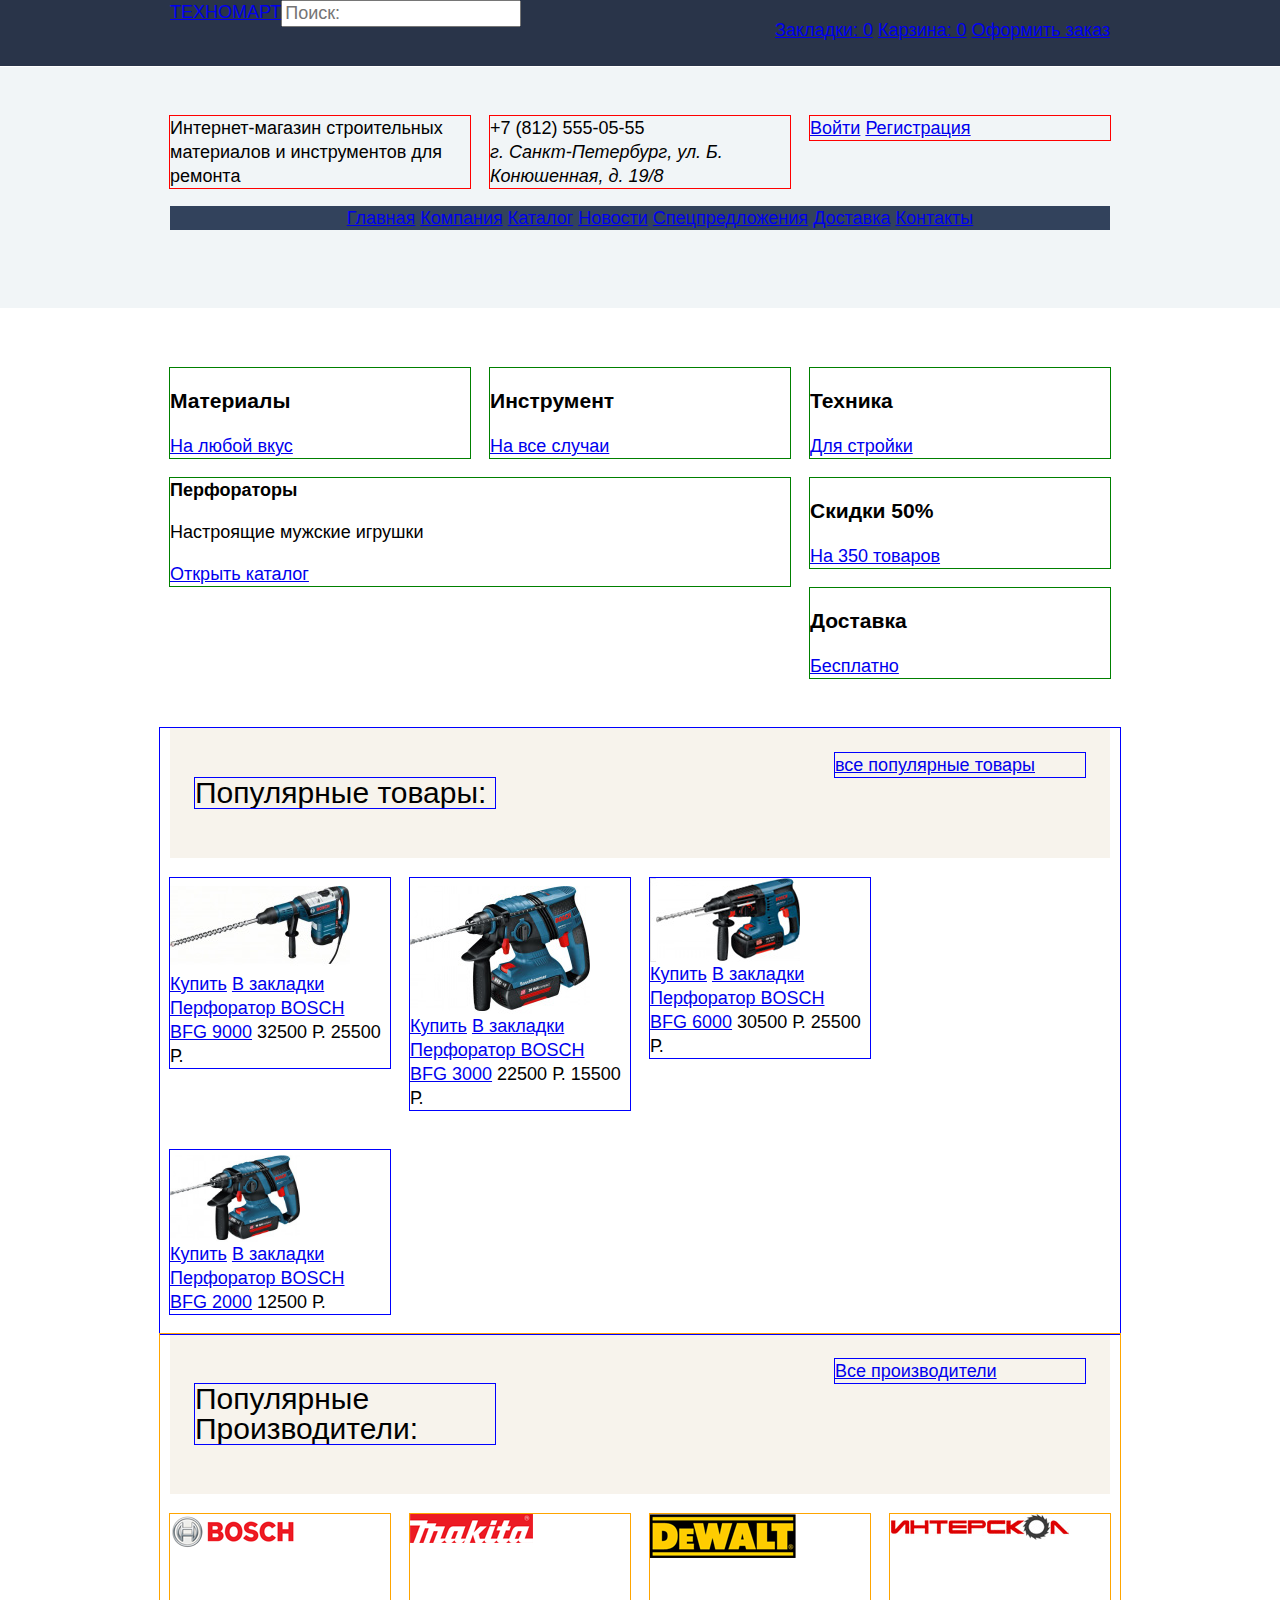
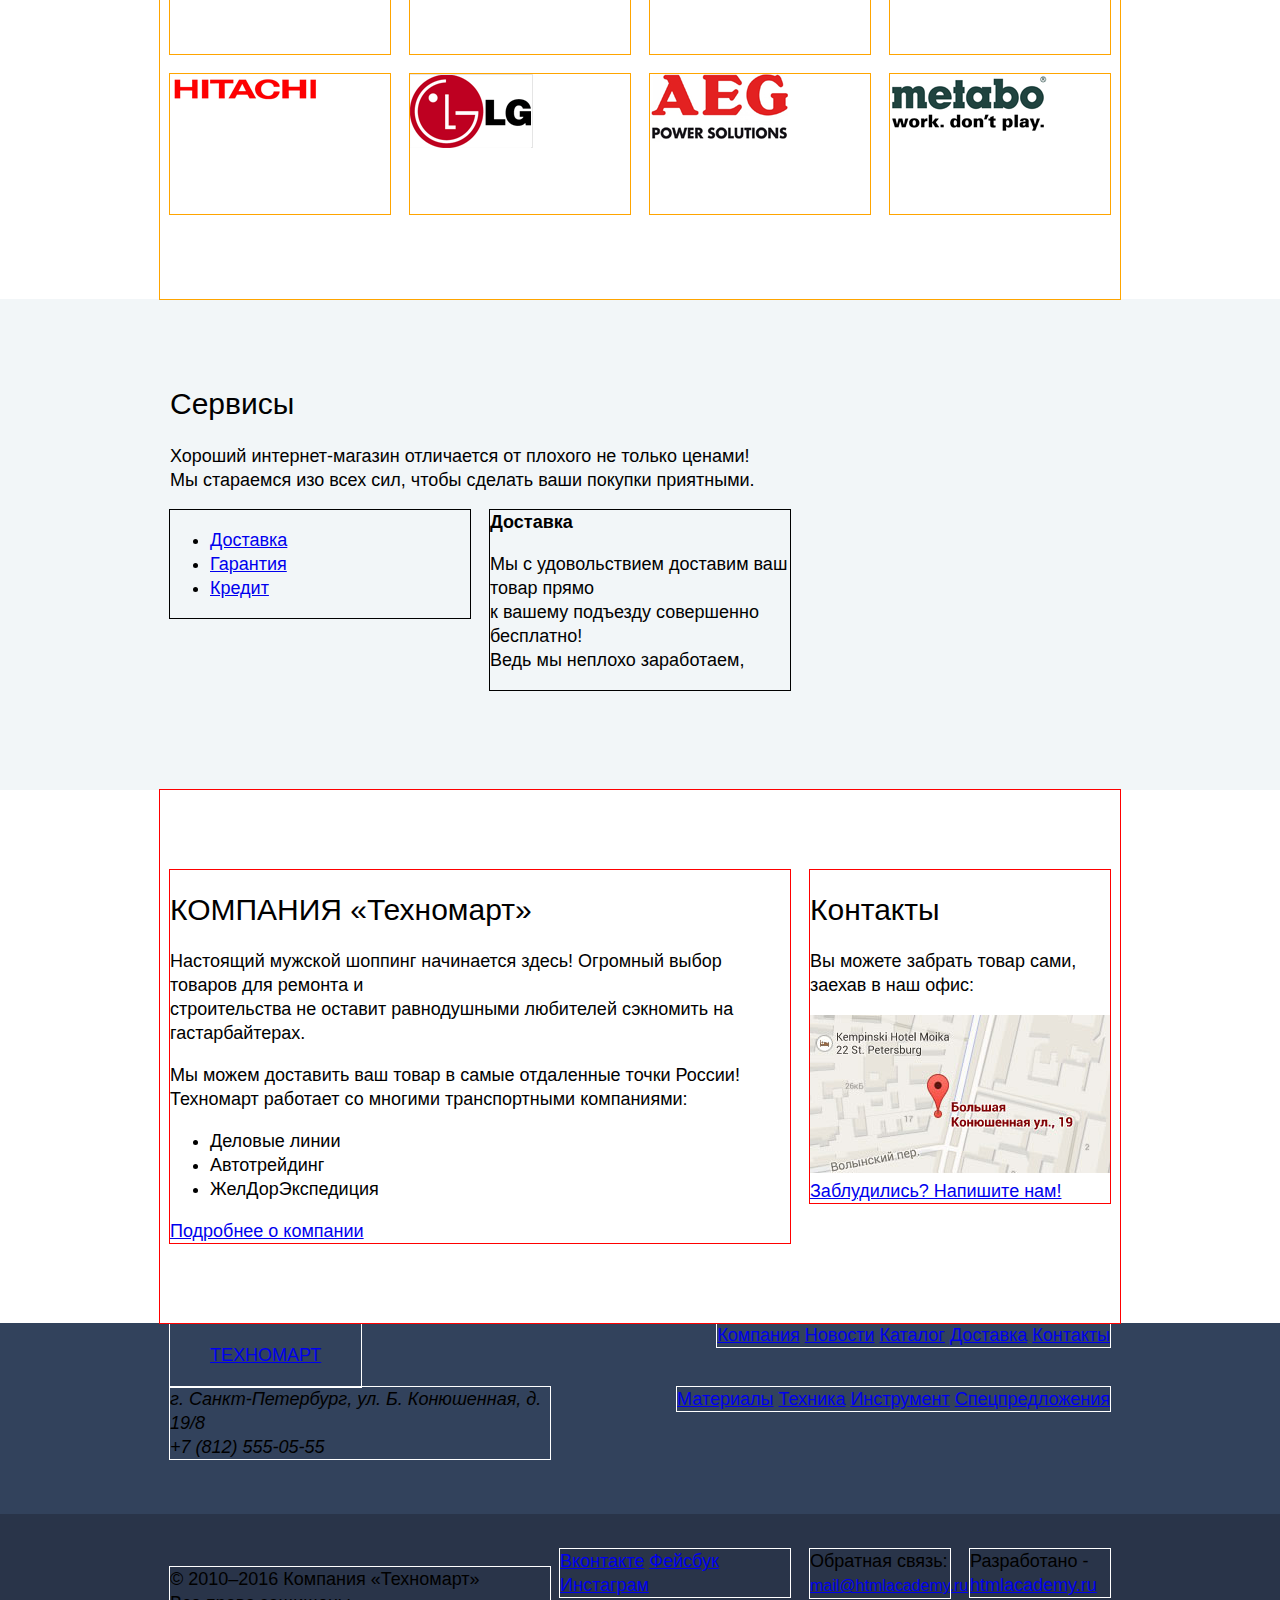
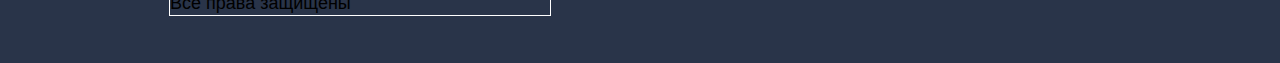
<file: index.html>
<!DOCTYPE html>
<html lang="ru">
<head>
	<meta charset="utf-8">
	<title>HTML Academy: Техномарт</title>
	<link rel="stylesheet" href="css/normalize.css">
	<link rel="stylesheet" href="css/style.css">
</head>
<body>
	<header class="main-header">
		<div class="header-top clearfix">
			<div class="container">
				<a href="#" class="small-logo-header">ТЕХНОМАРТ</a>
				<input type="text" placeholder="Поиск:">
				<ul>
					<li><a href="#">Закладки: 0</a></li>
					<li><a href="#">Карзина: 0</a></li>
					<li><a href="#">Оформить заказ</a></li>
				</ul>
			</div><!--/.container-->
		</div><!--/.header-top-->			
		<div class="header-bottom">	
			<div class="container">
				<div class="header-bottom-top clearfix">			
					<div class="text-logo">Интернет-магазин строительных материалов и инструментов для ремонта
					</div>
					<div class="header-contacts">
						<span class="phone">+7 (812) 555-05-55</span>
						<address>г. Санкт-Петербург, ул. Б. Конюшенная, д. 19/8 </address>
					</div><!--/.header-contacts-->
					<div class="login">
						<a href="#" class="enter">Войти</a>
						<a href="#" class="sign-up">Регистрация</a>
					</div>
				</div><!--/.header-bottom-top-->
				<nav>
					<ul>
						<li><a href="#">Главная</a></li>
						<li><a href="#">Компания</a></li>
						<li><a href="#">Каталог</a></li>
						<li><a href="#">Новости</a></li>
						<li><a href="#">Спецпредложения</a></li>
						<li><a href="#">Доставка</a></li>
						<li><a href="#">Контакты</a></li>
					</ul>			
				</nav>				
			</div><!--/.container-->
		</div><!--/.header-bottom-->
	</header>
	<main>
		<section class="items container clearfix">
			<div class="item-materials">
				<h3>Материалы</h3>
				<a href="#">На любой вкус</a>							
			</div>
			<div class="item-tool">
				<h3>Инструмент</h3>
				<a href="#">На все случаи</a>								
			</div>
			<div class="item-technique">
				<h3>Техника</h3>
				<a href="#">Для стройки</a>								
			</div>
			<div class="slider">
				<b>Перфораторы</b>
				<p>Настроящие мужские игрушки</p>
				<a href="#">Открыть каталог</a>
			</div>
			<div class="item-discount">
				<h3>Скидки 50%</h3>
				<a href="#">На 350 товаров</a>								
			</div>
			<div class="item-delivery">
				<h3>Доставка</h3>
				<a href="#">Бесплатно</a>								
			</div>
		</section><!--/.items-->
		<section class="popular-goods container clearfix">
			<div class="popular-goods-header clearfix">
				<h2>Популярные товары:</h2>
				<a href="#">все популярные товары</a>
			</div>
			<div class="popular-goods-catalog">
				<div class="goods-item">
					<img src="img/goods-item-1.jpg" width="180" height="94" alt="Перфоратор BOSCH BFG 9000">
					<a href="#" class="buy">Купить</a>
					<a href="#" class="save">В закладки</a>
					<a href="#">Перфоратор BOSCH<br>
					BFG 9000</a>
					<span class="old-price">32500 Р.</span>
					<span class="new-price">25500 Р.</span>
				</div>
				<div class="goods-item">
					<img src="img/goods-item-2.jpg" width="180" height="136" alt="Перфоратор BOSCH BFG 3000">
					<a href="#" class="buy">Купить</a>
					<a href="#" class="save">В закладки</a>
					<a href="#">Перфоратор BOSCH<br>
					BFG 3000</a>
					<span class="old-price">22500 Р.</span>
					<span class="new-price">15500 Р.</span>
				</div>
				<div class="goods-item">
					<img src="img/goods-item-3.jpg" width="150" height="84" alt="Перфоратор BOSCH BFG 6000">
					<a href="#" class="buy">Купить</a>
					<a href="#" class="save">В закладки</a>
					<a href="#">Перфоратор BOSCH<br>
					BFG 6000</a>
					<span class="old-price">30500 Р.</span>
					<span class="new-price">25500 Р.</span>
				</div>
				<div class="goods-item">
					<img src="img/goods-item-2.jpg" width="130" height="92" alt="Перфоратор BOSCH BFG 2000">
					<a href="#" class="buy">Купить</a>
					<a href="#" class="save">В закладки</a>
					<a href="#">Перфоратор BOSCH<br>
					BFG 2000</a>
					<span class="new-price">12500 Р.</span>				
				</div>			
			</div><!--/.popular-goods-catalog-->
		</section><!--/.popular-goods-->
		<section class="popular-manufacturers container clearfix">
			<div class="popular-manufacturers-header clearfix">
				<h2>Популярные Производители:</h2>
				<a href="#">Все производители</a>
			</div>
			<ul class="clearfix">
				<li><a href="#"><img src="img/bosch.png" width="126" height="37" alt="Bosch"></a></li>
				<li><a href="#"><img src="img/makita.png" width="123" height="29" alt="Makita"></a></li>
				<li><a href="#"><img src="img/dewalt.png" width="146" height="44" alt="Dewalt"></a></li>
				<li><a href="#"><img src="img/interskol.png" width="180" height="26" alt="Interskol"></a></li>
				<li><a href="#"><img src="img/hitachi.png" width="148" height="27" alt="Hitachi"></a></li>
				<li><a href="#"><img src="img/lg.png" width="123" height="74" alt="LG"></a></li>
				<li><a href="#"><img src="img/aeg.png" width="138" height="68" alt="AEG"></a></li>
				<li><a href="#"><img src="img/metabo.png" width="157" height="58" alt="Metabo"></a></li>
			</ul>			
		</section><!--/.popular-manufacturers-->
		<section class="services clearfix">
			<div class="container">
				<h2>Сервисы</h2>
				<p>Хороший интернет-магазин отличается от плохого не только ценами!<br>Мы стараемся изо всех сил, чтобы сделать ваши покупки приятными.</p>
				<div class="navigation">
					<ul>
						<li><a href="#">Доставка</a></li>
						<li><a href="#">Гарантия</a></li>
						<li><a href="#">Кредит</a></li>
					</ul>
				</div>
				<div class="services-delivery">
					<b>Доставка</b>
					<p>Мы с удовольствием доставим ваш товар прямо<br>
					к вашему подъезду совершенно бесплатно!<br>
					Ведь мы неплохо заработаем, </p>
				</div>
			</div>		
		</section><!--/.services-->
		<section class="company-contacts container clearfix">
			<div class="company">
				<h2>КОМПАНИЯ «Техномарт»</h2>
				<p>Настоящий мужской шоппинг начинается здесь! Огромный выбор товаров для ремонта и<br> 
				строительства не оставит равнодушными любителей сэкномить на гастарбайтерах.</p>
				<p>Мы можем доставить ваш товар в самые отдаленные точки России!<br>Техномарт работает со многими транспортными компаниями: </p>
				<ul>
					<li>Деловые линии</li>
					<li>Автотрейдинг</li>
					<li>ЖелДорЭкспедиция</li>
				</ul>
				<a href="#">Подробнее о компании</a>
			</div><!--/.company-->
			<div class="contacts">
				<h2>Контакты</h2>
				<p>Вы можете забрать товар сами,<br>
				заехав в наш офис:</p>
				<div class="map">
					<img src="img/map.jpg" width="300" height="158" alt="Карта">
				</div>
				<a href="#">Заблудились? Напишите нам!</a>
			</div><!--/.contacts-->
		</section><!--/.company-contacts-->
	</main>
	<footer>		
		<section class="footer-top clearfix">
			<div class="container">
				<a href="#" class="small-logo-footer">ТЕХНОМАРТ</a>
				<ul class="footer-navigation-first">
					<li><a href="#">Компания</a></li>
					<li><a href="#">Новости</a></li>
					<li><a href="#">Каталог</a></li>
					<li><a href="#">Доставка</a></li>
					<li><a href="#">Контакты</a></li>
				</ul>
			</div>			
		</section><!--/.footer-top-->
		<section class="footer-middle clearfix">
			<div class="container">
				<address>г. Санкт-Петербург, ул. Б. Конюшенная, д. 19/8<br>
					+7 (812) 555-05-55</address>
				<ul class="footer-navigation-second">
					<li><a href="#">Материалы</a></li>
					<li><a href="#">Техника</a></li>
					<li><a href="#">Инструмент</a></li>
					<li><a href="#">Спецпредложения</a></li>				
				</ul>
			</div>
		</section><!--/.footer-middle-->
		<section class="footer clearfix">
			<div class="container">
				<p>© 2010–2016 Компания «Техномарт»<br>
				Все права защищены</p>
				<div class="social">
					<a class="social-btn social-btn-vk" href="#">Вконтакте</a>
          			<a class="social-btn social-btn-fb" href="#">Фейсбук</a>
          			<a class="social-btn social-btn-inst" href="#">Инстаграм</a>
				</div>
				<div class="feedback">
					<span>Обратная связь:</span>
					<a href="mailto:mail@htmlacademy.ru">mail@htmlacademy.ru</a>
				</div>
				<div class="developer">
					<span>Разработано - </span>
					<a href="htmlacademy.ru">htmlacademy.ru</a>
				</div>
			</div><!--/.container-->
		</section><!--/.footer-->		
	</footer>
</body>
</html>
</file>
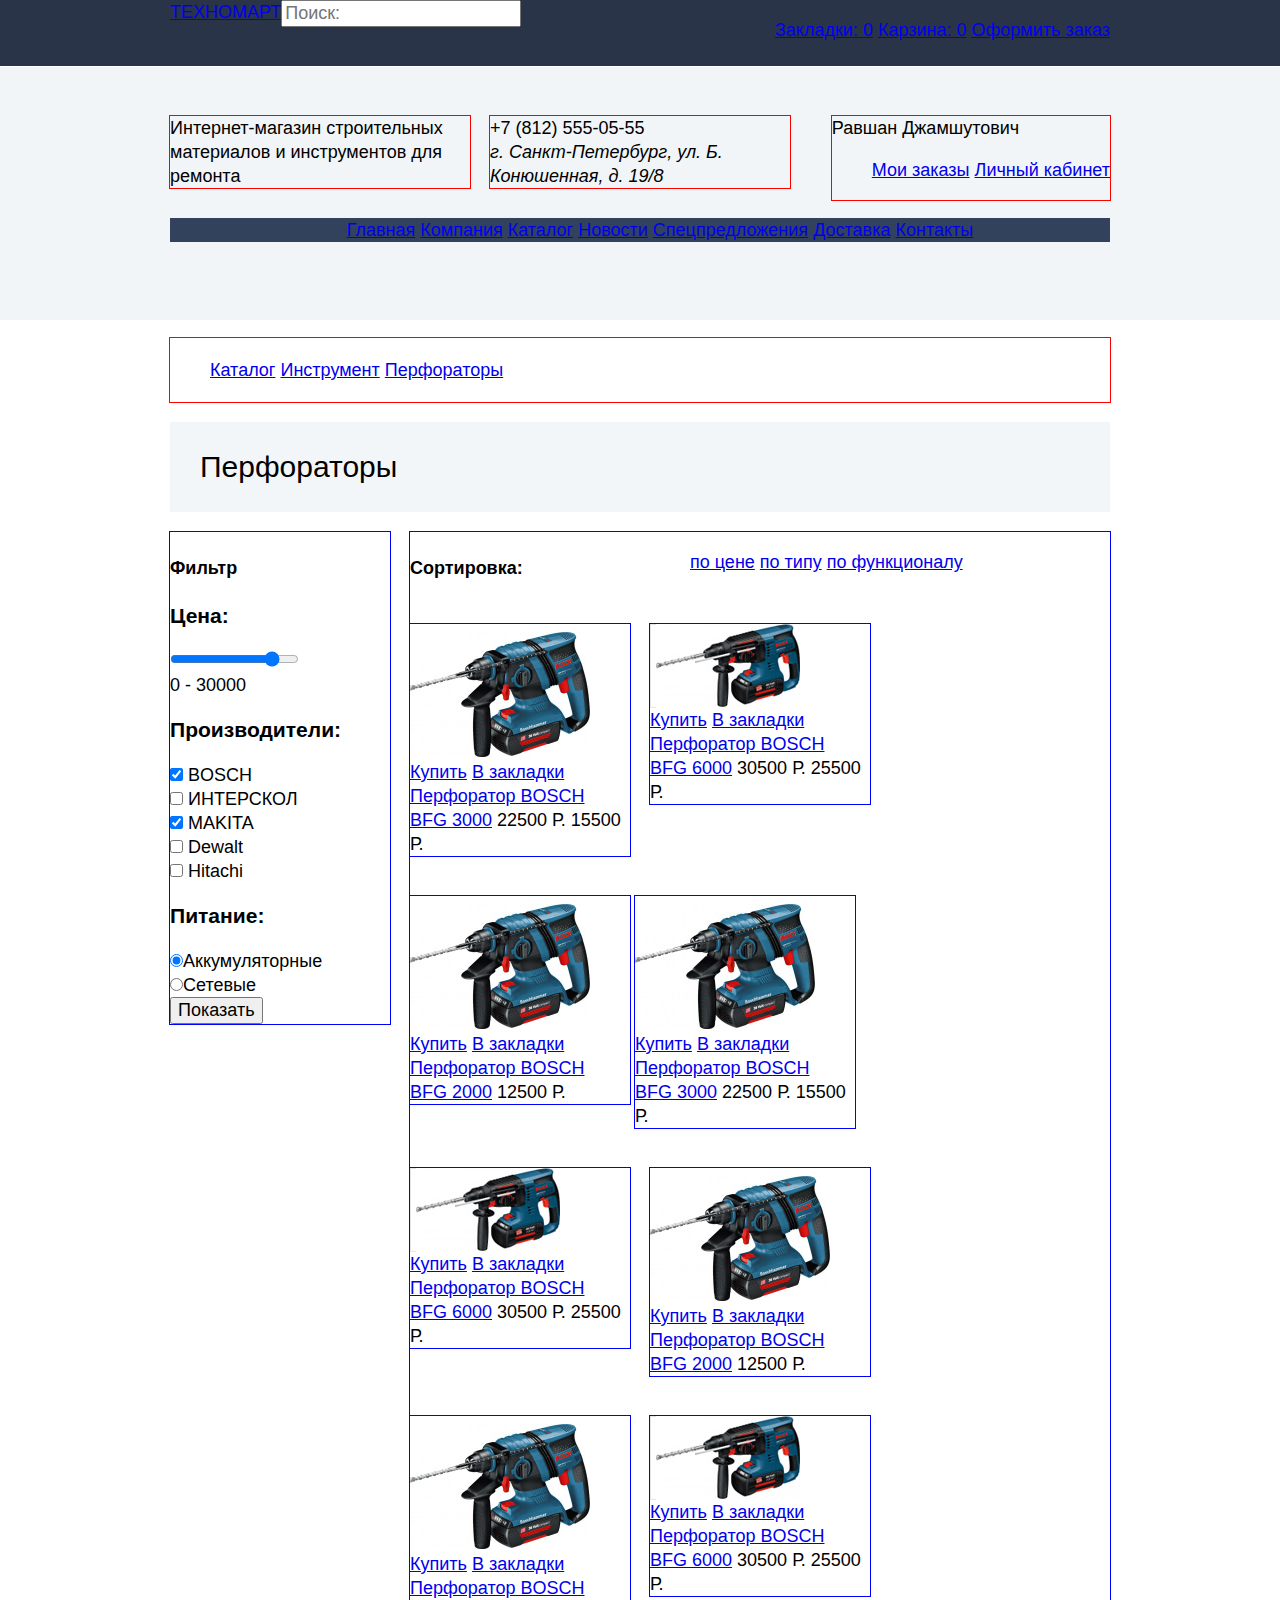
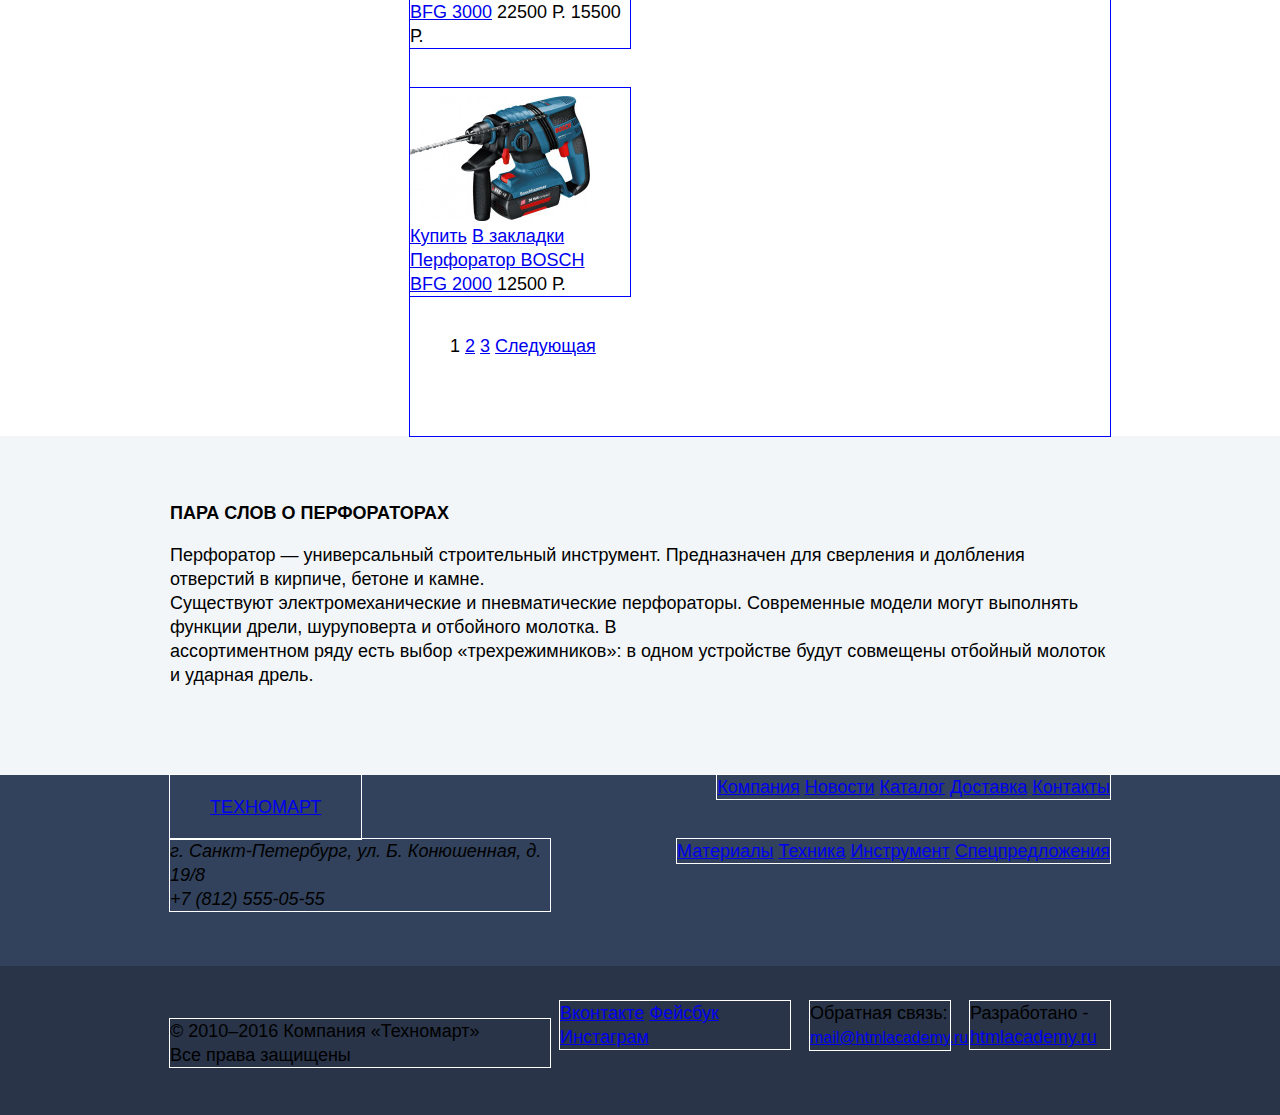
<file: inner.html>
<!DOCTYPE html>
<html lang="ru">
<head>
	<meta charset="utf-8">
	<title>HTML Academy: Техномарт</title>
	<link rel="stylesheet" href="css/normalize.css">
	<link rel="stylesheet" href="css/style.css">
</head>
<body>
	<header class="main-header">
		<div class="header-top clearfix">
			<div class="container">
				<a href="#" class="small-logo-header">ТЕХНОМАРТ</a>
				<input type="text" placeholder="Поиск:">
				<ul>
					<li><a href="#">Закладки: 0</a></li>
					<li><a href="#">Карзина: 0</a></li>
					<li><a href="#">Оформить заказ</a></li>
				</ul>
			</div><!--/.container-->
		</div><!--/.header-top-->			
		<div class="header-bottom">	
			<div class="container">
				<div class="header-bottom-top clearfix">			
					<div class="text-logo">Интернет-магазин строительных материалов и инструментов для ремонта
					</div>
					<div class="header-contacts">
						<span class="phone">+7 (812) 555-05-55</span>
						<address>г. Санкт-Петербург, ул. Б. Конюшенная, д. 19/8 </address>
					</div><!--/.header-contacts-->
					<div class="person-information">
						<span>Равшан Джамшутович</span>
						<ul>
							<li><a href="#">Мои заказы</a></li>
							<li><a href="#">Личный кабинет</a></li>
						</ul>
					</div><!--/.person-information-->
				</div><!--/.header-bottom-top-->
				<nav>
					<ul>
						<li><a href="#">Главная</a></li>
						<li><a href="#">Компания</a></li>
						<li><a href="#">Каталог</a></li>
						<li><a href="#">Новости</a></li>
						<li><a href="#">Спецпредложения</a></li>
						<li><a href="#">Доставка</a></li>
						<li><a href="#">Контакты</a></li>
					</ul>			
				</nav>				
			</div><!--/.container-->
		</div><!--/.header-bottom-->
	</header>
	<main>
		<div class="container clearfix">
			<ul class="bread-crumbs">
				<li><a href="#">Каталог</a></li>
				<li><a href="#">Инструмент</a></li>
				<li><a href="#">Перфораторы</a></li>
			</ul>
			<h1 class="inner">Перфораторы</h1>
			<aside>
				<h4>Фильтр</h4>
				<form action="#" method="post">	
					<h3>Цена:</h3>
					<input type="range" min="0" max="30000" value="25000"><br> 
					<span>0</span> - <span>30000</span>
					<h3>Производители:</h3>
					<input type="checkbox" id="bosch" value="" checked>
					<label for="bosch">BOSCH</label><br>
					<input type="checkbox" id="interscol" value="">
					<label for="interscol">ИНТЕРСКОЛ</label><br>
					<input type="checkbox" id="makita" value="" checked>
					<label for="makita">MAKITA</label><br>
					<input type="checkbox" id="dewalt" value="">
					<label for="dewalt">Dewalt</label><br>
					<input type="checkbox" id="hitachi" value="">
					<label for="hitachi">Hitachi</label><br>
					<h3>Питание:</h3>
					<label>
						<input type="radio" name="supply" value="Аккумуляторные" checked>Аккумуляторные
					</label><br>
					<label>
						<input type="radio" name="supply" value="Сетевые">Сетевые
					</label><br>
					<button class="btn" type="submit">Показать</button>	
				</form>
			</aside>
			<section class="goods clearfix">
				<div class="sorting clearfix">
					<h4>Сортировка:</h4>
					<ul>
						<li><a href="#">по цене</a></li>
						<li><a href="#">по типу</a></li>
						<li><a href="#">по функционалу</a></li>
					</ul>
					<div class="arrows">
						<span class="arrow-top"></span>
						<span class="arrow-bottom"></span>
					</div>
				</div><!--/.sorting-->	
				<div class="catalog">							
					<div class="goods-item">
						<img src="img/goods-item-2.jpg" width="180" height="136" alt="Перфоратор BOSCH BFG 3000">
						<a href="#" class="buy">Купить</a>
						<a href="#" class="save">В закладки</a>
						<a href="#">Перфоратор BOSCH<br>
						BFG 3000</a>
						<span class="old-price">22500 Р.</span>
						<span class="new-price">15500 Р.</span>
					</div>
					<div class="goods-item">
						<img src="img/goods-item-3.jpg" width="150" height="84" alt="Перфоратор BOSCH BFG 6000">
						<a href="#" class="buy">Купить</a>
						<a href="#" class="save">В закладки</a>
						<a href="#">Перфоратор BOSCH<br>
						BFG 6000</a>
						<span class="old-price">30500 Р.</span>
						<span class="new-price">25500 Р.</span>
					</div>
						<div class="goods-item">
						<img src="img/goods-item-2.jpg" width="180" height="136" alt="Перфоратор BOSCH BFG 2000">
						<a href="#" class="buy">Купить</a>
						<a href="#" class="save">В закладки</a>
						<a href="#">Перфоратор BOSCH<br>
						BFG 2000</a>
						<span class="new-price">12500 Р.</span>					
					</div>								
					<div class="goods-item">
						<img src="img/goods-item-2.jpg" width="180" height="136" alt="Перфоратор BOSCH BFG 3000">
						<a href="#" class="buy">Купить</a>
						<a href="#" class="save">В закладки</a>
						<a href="#">Перфоратор BOSCH<br>
						BFG 3000</a>
						<span class="old-price">22500 Р.</span>
						<span class="new-price">15500 Р.</span>
					</div>
					<div class="goods-item">
						<img src="img/goods-item-3.jpg" width="150" height="84" alt="Перфоратор BOSCH BFG 6000">
						<a href="#" class="buy">Купить</a>
						<a href="#" class="save">В закладки</a>
						<a href="#">Перфоратор BOSCH<br>
						BFG 6000</a>
						<span class="old-price">30500 Р.</span>
						<span class="new-price">25500 Р.</span>					
					</div>
					<div class="goods-item">
						<img src="img/goods-item-2.jpg" width="180" height="136" alt="Перфоратор BOSCH BFG 2000">
						<a href="#" class="buy">Купить</a>
						<a href="#" class="save">В закладки</a>
						<a href="#">Перфоратор BOSCH<br>
						BFG 2000</a>
						<span class="new-price">12500 Р.</span>					
					</div>				
					<div class="goods-item">
						<img src="img/goods-item-2.jpg" width="180" height="136" alt="Перфоратор BOSCH BFG 3000">
						<a href="#" class="buy">Купить</a>
						<a href="#" class="save">В закладки</a>
						<a href="#">Перфоратор BOSCH<br>
						BFG 3000</a>
						<span class="old-price">22500 Р.</span>
						<span class="new-price">15500 Р.</span>					
					</div>
					<div class="goods-item">
						<img src="img/goods-item-3.jpg" width="150" height="84" alt="Перфоратор BOSCH BFG 6000">
						<a href="#" class="buy">Купить</a>
						<a href="#" class="save">В закладки</a>
						<a href="#">Перфоратор BOSCH<br>
						BFG 6000</a>
						<span class="old-price">30500 Р.</span>
						<span class="new-price">25500 Р.</span>					
					</div>
					<div class="goods-item">
						<img src="img/goods-item-2.jpg" width="180" height="136" alt="Перфоратор BOSCH BFG 2000">
						<a href="#" class="buy">Купить</a>
						<a href="#" class="save">В закладки</a>
						<a href="#">Перфоратор BOSCH<br>
						BFG 2000</a>
						<span class="new-price">12500 Р.</span>					
					</div>	
				</div>
				<ul class="pagination">
					<li>1</li>
					<li><a href="#">2</a></li>
					<li><a href="#">3</a></li>
					<li><a href="#">Следующая</a></li>
				</ul>
			</section>
		</div>
		<section class="couple-words">
			<div class="container">
				<b>ПАРА СЛОВ О ПЕРФОРАТОРАХ</b>
				<p>Перфоратор — универсальный строительный инструмент. Предназначен для сверления и долбления отверстий в кирпиче, бетоне и камне.<br>
				Существуют электромеханические и пневматические перфораторы. Современные модели могут выполнять функции дрели, шуруповерта и отбойного молотка. В<br> ассортиментном ряду есть выбор «трехрежимников»: в одном устройстве будут совмещены отбойный молоток и ударная дрель.</p>
			</div>
		</section>
	</main>
	<footer>		
		<section class="footer-top clearfix">
			<div class="container">
				<a href="#" class="small-logo-footer">ТЕХНОМАРТ</a>
				<ul class="footer-navigation-first">
					<li><a href="#">Компания</a></li>
					<li><a href="#">Новости</a></li>
					<li><a href="#">Каталог</a></li>
					<li><a href="#">Доставка</a></li>
					<li><a href="#">Контакты</a></li>
				</ul>
			</div>			
		</section><!--/.footer-top-->
		<section class="footer-middle clearfix">
			<div class="container">
				<address>г. Санкт-Петербург, ул. Б. Конюшенная, д. 19/8<br>
					+7 (812) 555-05-55</address>
				<ul class="footer-navigation-second">
					<li><a href="#">Материалы</a></li>
					<li><a href="#">Техника</a></li>
					<li><a href="#">Инструмент</a></li>
					<li><a href="#">Спецпредложения</a></li>				
				</ul>
			</div>
		</section><!--/.footer-middle-->
		<section class="footer clearfix">
			<div class="container">
				<p>© 2010–2016 Компания «Техномарт»<br>
				Все права защищены</p>
				<div class="social">
					<a class="social-btn social-btn-vk" href="#">Вконтакте</a>
          			<a class="social-btn social-btn-fb" href="#">Фейсбук</a>
          			<a class="social-btn social-btn-inst" href="#">Инстаграм</a>
				</div>
				<div class="feedback">
					<span>Обратная связь:</span>
					<a href="mailto:mail@htmlacademy.ru">mail@htmlacademy.ru</a>
				</div>
				<div class="developer">
					<span>Разработано - </span>
					<a href="htmlacademy.ru">htmlacademy.ru</a>
				</div>
			</div><!--/.container-->
		</section><!--/.footer-->		
	</footer>
</body>
</html>
</file>
<file: css/style.css>
body{
	font-family: 'Cuprum', Arial, sans-serif;
	font-size: 18px;
	font-weight: normal;
	line-height: 24px;
	color: #000;
	min-width: 960px;
}
h1,h2{
	font-size: 30px;
	font-weight: normal;
	line-height: 30px;	
}
.clearfix::after {
    content: "";
    display: table;
    clear: both;
}

/*=================HEADER=====================*/
.main-header{
	width:100%;	
}
.container{
	width:940px;
	padding-left: 10px;
	padding-right: 10px;
	margin:0 auto;
}
.header-top{
	outline:1px solid #fff;	
	background-color:#293449;
}
.header-top a{
	float:left;
}
.header-top input{
	float:left;
}
.header-top ul{
	float:right;
	list-style: none;
}
.header-top ul li{
	display:inline-block;
}
.header-bottom{
	background-color: #f1f5f7;
	padding-bottom: 60px;
	padding-top: 50px;
}
.header-bottom-top .text-logo{
	outline: 1px solid red;
	width:300px;		
	margin-right: 20px;
	float:left;
}
.header-bottom-top .header-contacts{
	outline: 1px solid red;
	width:300px;		
	margin-right: 20px;
	float:left;
}
.header-bottom-top .login{
	outline: 1px solid red;
	width:300px;
	float:right;	
}
nav{
	background: #32425c;	
}
nav ul{
	list-style: none;
	text-align: center;
}
nav ul li{
	display: inline-block;	
}

/*==================SECTION ITEMS=============================*/
section.items{	
	padding-top:60px;
	padding-bottom: 50px;
}
.item-materials{
	outline: 1px solid green;
	width:300px;
	float:left;
	margin-right: 20px;
}
.item-tool{
	outline: 1px solid green;
	width:300px;
	float:left;
	margin-right: 20px;
}
.item-technique{
	outline: 1px solid green;
	width:300px;
	float:left;
}
.slider{
	outline: 1px solid green;
	width:620px;
	float:left;
	margin-right: 20px;
	margin-top: 20px;
}
.item-discount{
	outline: 1px solid green;
	width:300px;
	float:right;
	margin-top: 20px;
}
.item-delivery{
	outline: 1px solid green;
	width:300px;
	float:right;
	margin-top: 20px;
}

/*======================POPULAR GOODS======================*/
.popular-goods{
	outline: 1px solid blue;
}
.popular-goods-header{
	background: #f7f3ec;
	padding:25px;	
}
.popular-goods-header h2{
	outline: 1px solid blue;
	width:300px;
	float: left;
}
.popular-goods-header a{
	outline: 1px solid blue;
	display: block;
	width:250px;
	float: right;
}
.goods-item{
	outline: 1px solid blue;
	display:inline-block;
	margin:20px 15px 20px 0;
	width:220px;
	vertical-align: top;	
}
.popular-goods-catalog .goods-item:nth-child(4n){
	margin-right: 0;
}
.goods-item img{
	display: block;	
}

/*=======================POPULAR MANUFACTURERS===================*/
.popular-manufacturers{
	outline: 1px solid orange;
	padding-bottom: 85px;
}
.popular-manufacturers-header{
	background: #f7f3ec;
	padding:25px;
}
.popular-manufacturers-header h2{
	outline: 1px solid blue;
	width:300px;
	float: left;
}
.popular-manufacturers-header a{
	outline: 1px solid blue;
	display: block;
	width:250px;
	float: right;
}
.popular-manufacturers ul {
	padding:0;
	margin:0;
	list-style: none;
}
.popular-manufacturers ul li{	
	outline: 1px solid orange;
	margin-right: 20px;
	margin-top: 20px;
	width:220px;
	height:140px;
	float:left;
}
.popular-manufacturers ul li:nth-child(4),
.popular-manufacturers ul li:nth-child(8)
{
	margin-right: 0;
}

/*=====================SECTION SERVICES===========================*/
section.services{
	background-color:#f2f6f8;
	padding-top: 65px;
	padding-bottom: 100px;
}
.navigation{
	outline: 1px solid black;
	width:300px;
	float:left;
	margin-right: 20px;
}
.services-delivery{
	outline: 1px solid black;
	width:300px;
	float:left;
	margin-right: 20px;
}

/*===========================SECTION COMPANY-CONTACTS====================*/
.company-contacts{
	outline: 1px solid red;
	padding-top: 80px;
	padding-bottom: 80px;
}
.company{
	outline: 1px solid red;
	width:620px;
	float:left;
	margin-right: 20px;
}
.contacts{
	outline: 1px solid red;
	width:300px;
	float: right;
}

/*======================FOOTER==========================*/
footer{
	background-color: #32425c;
}
.footer-top a.small-logo-footer{
	outline: 1px solid #fff;
	display:block;
	padding:20px 40px;
	float:left;
}
.footer-top ul{
	outline: 1px solid #fff;
	float:right;
	list-style: none;
	margin:0;
	padding:0;
}
.footer-top ul li{
	display:inline-block;
}
.footer-middle{
	padding-bottom: 55px;
}
.footer-middle address{
	outline: 1px solid #fff;
	width:380px;
	float:left;
	margin-right: 10px;
}
.footer-middle ul{
	outline: 1px solid #fff;
	float:right;
	list-style: none;
	margin:0;
	padding:0;
}
.footer-middle ul li{
	display:inline-block;
}
section.footer{
	background-color: #293449;
	padding-top: 35px;
	padding-bottom: 30px;
}
section.footer p{
	outline: 1px solid #fff;
	width:380px;
	float:left;
	margin-right: 10px;
}
section.footer .social{
	outline: 1px solid #fff;
	width:230px;
	float:left;
	margin-right: 20px;
}
section.footer .feedback{
	outline: 1px solid #fff;
	width:140px;
	float:left;
	margin-right: 20px;	
}
section.footer .feedback a{
	font-size: 16px;
}
section.footer .developer{
	outline: 1px solid #fff;
	width:140px;
	float:right;	
}

/*===================PAGE INNER=============================*/

/*=====================HEADER========================*/
.header-bottom-top .person-information{
	outline: 1px solid red;
	woutline: 1px solid red;idth:300px;
	float:right;
}
.header-bottom-top .person-information ul li{	
	display:inline-block;
}

/*=====================BREAD-CRUMBS================*/
ul.bread-crumbs{
	outline: 1px solid red;
	padding-top: 20px;
	padding-bottom: 20px;
	list-style: none;	
}
ul.bread-crumbs li{
	display: inline-block;
}
h1.inner{
	background-color: #f2f6f8;
	padding:30px 0 30px 30px;
}
/*======================ASIDE======================*/
aside{
	outline: 1px solid blue;
	width:220px;
	float:left;
	margin-right: 20px;
}

/*===============SECTION GOODS======================*/
section.goods{
	outline: 1px solid blue;
	width:700px;
	float:right;
	padding-bottom: 60px;
}
section.goods h4{
	width:220px;
	float:left;
	margin-right: 20px;
}
section.goods .sorting ul{
	list-style: none;
	float:left;
	margin-right: 20px;
}
section.goods ul li{
	display: inline-block;
}
section.goods .arrows{
	width:60px;
	float:right;
}
.catalog .goods-item:nth-child(3n){
	margin-right: 0;
}

/*======================SECTION COUPLE_WORDS====================*/
section.couple-words{
	background-color: #f2f6f8;
	padding-top: 65px;
	padding-bottom: 70px;
}
</file>
